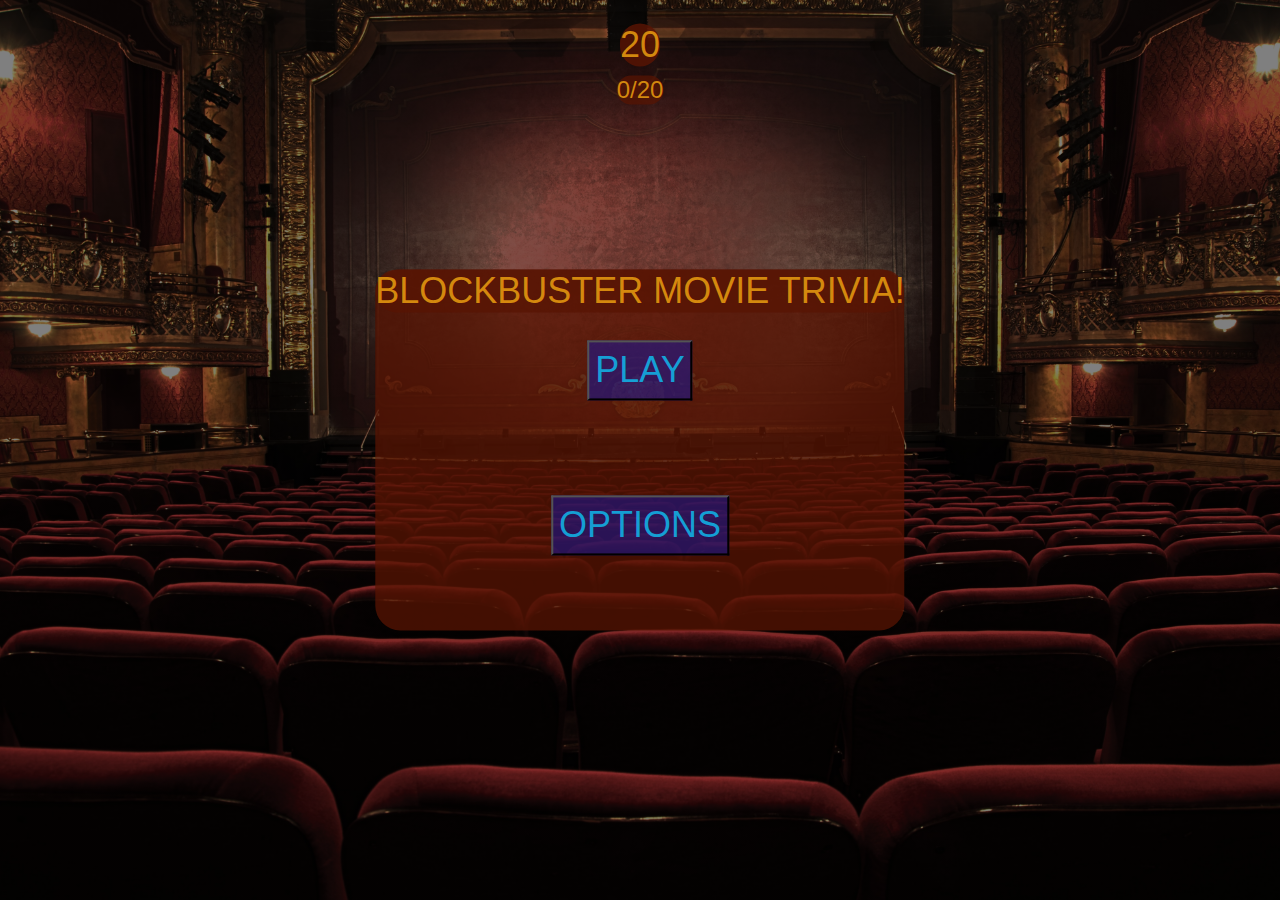
<file: index.html>
<!doctype html>
<html lang="en">

<head>
    <!-- Required meta tags -->
    <meta charset="utf-8">
    <meta name="viewport" content="width=device-width, initial-scale=1, shrink-to-fit=no">

    <!-- Bootstrap CSS -->
    <link rel="stylesheet" href="https://stackpath.bootstrapcdn.com/bootstrap/4.3.1/css/bootstrap.min.css"
        integrity="sha384-ggOyR0iXCbMQv3Xipma34MD+dH/1fQ784/j6cY/iJTQUOhcWr7x9JvoRxT2MZw1T" crossorigin="anonymous">
     <link rel="stylesheet" href="style.css"> 
    <title>Blockbuster Movie Trivia!</title>
    <audio src="epicmusic.mp3" id="sound"></audio>
</head>

<body>
    <div class="hero-image">
        <div class="hero-text heroh1">
            <h1 class="heroh1" id="">BLOCKBUSTER MOVIE TRIVIA!</h1>
            <div id="inject" class="container-fluid">
            </div>
        </div>
        <div class="container-fluid">
            <div>
                <h1 class="hero-text2 heroh2" id="correct">
                    0/20
                </h1>
            </div>
            <div class="container-fluid hero-text3">
                <div>
                    <h1 class="hero-text3 heroh3" id="counter">
                         20
                    </h1>
                </div>
            </div>
        </div>
    </div>
            <!-- Optional JavaScript -->
            <!-- jQuery first, then Popper.js, then Bootstrap JS -->
            <script src="https://code.jquery.com/jquery-3.3.1.slim.min.js"
                integrity="sha384-q8i/X+965DzO0rT7abK41JStQIAqVgRVzpbzo5smXKp4YfRvH+8abtTE1Pi6jizo"
                crossorigin="anonymous"></script>
            <script src="https://cdnjs.cloudflare.com/ajax/libs/popper.js/1.14.7/umd/popper.min.js"
                integrity="sha384-UO2eT0CpHqdSJQ6hJty5KVphtPhzWj9WO1clHTMGa3JDZwrnQq4sF86dIHNDz0W1"
                crossorigin="anonymous"></script>
            <script src="https://stackpath.bootstrapcdn.com/bootstrap/4.3.1/js/bootstrap.min.js"
                integrity="sha384-JjSmVgyd0p3pXB1rRibZUAYoIIy6OrQ6VrjIEaFf/nJGzIxFDsf4x0xIM+B07jRM"
                crossorigin="anonymous"></script>
            <script src="script.js"></script>
</body>

</html>
</file>
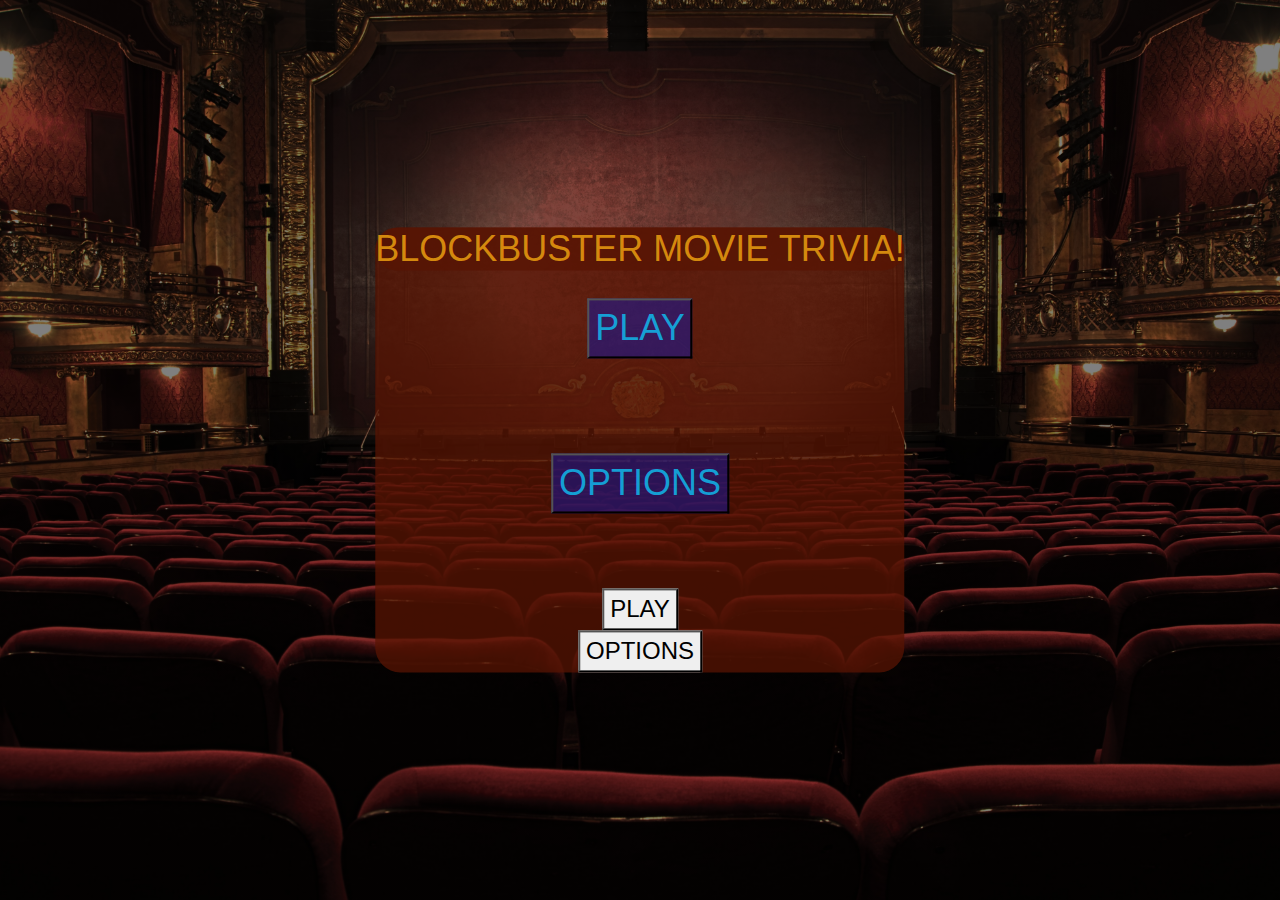
<file: mainPage.html>
<!doctype html>
<html lang="en">

<head>
    <!-- Required meta tags -->
    <meta charset="utf-8">
    <meta name="viewport" content="width=device-width, initial-scale=1, shrink-to-fit=no">

    <!-- Bootstrap CSS -->
    <link rel="stylesheet" href="https://stackpath.bootstrapcdn.com/bootstrap/4.3.1/css/bootstrap.min.css"
        integrity="sha384-ggOyR0iXCbMQv3Xipma34MD+dH/1fQ784/j6cY/iJTQUOhcWr7x9JvoRxT2MZw1T" crossorigin="anonymous">
    <link rel="stylesheet" href="style.css">
    <title>Blockbuster Movie Trivia!</title>
</head>

<body>
    <div class="hero-image">
        <div class="hero-text heroh1">
            <div></div>
            <h1 class="heroh1" id="">BLOCKBUSTER MOVIE TRIVIA!</h1>
            <div id="inject"></div>
            
                <div>
                        <button class="" id="injectBtn">PLAY</button>
                </div>
                        
                
          
           <div>
                <button class="playBtn" id="optBtn">OPTIONS</button>
            </div>
           </div>

            
        
    </div>
    <!-- Optional JavaScript -->
    <!-- jQuery first, then Popper.js, then Bootstrap JS -->
    <script src="https://code.jquery.com/jquery-3.3.1.slim.min.js"
        integrity="sha384-q8i/X+965DzO0rT7abK41JStQIAqVgRVzpbzo5smXKp4YfRvH+8abtTE1Pi6jizo"
        crossorigin="anonymous"></script>
    <script src="https://cdnjs.cloudflare.com/ajax/libs/popper.js/1.14.7/umd/popper.min.js"
        integrity="sha384-UO2eT0CpHqdSJQ6hJty5KVphtPhzWj9WO1clHTMGa3JDZwrnQq4sF86dIHNDz0W1"
        crossorigin="anonymous"></script>
    <script src="https://stackpath.bootstrapcdn.com/bootstrap/4.3.1/js/bootstrap.min.js"
        integrity="sha384-JjSmVgyd0p3pXB1rRibZUAYoIIy6OrQ6VrjIEaFf/nJGzIxFDsf4x0xIM+B07jRM"
        crossorigin="anonymous"></script>
    <script src="script.js"></script>
</body>

</html>
</file>
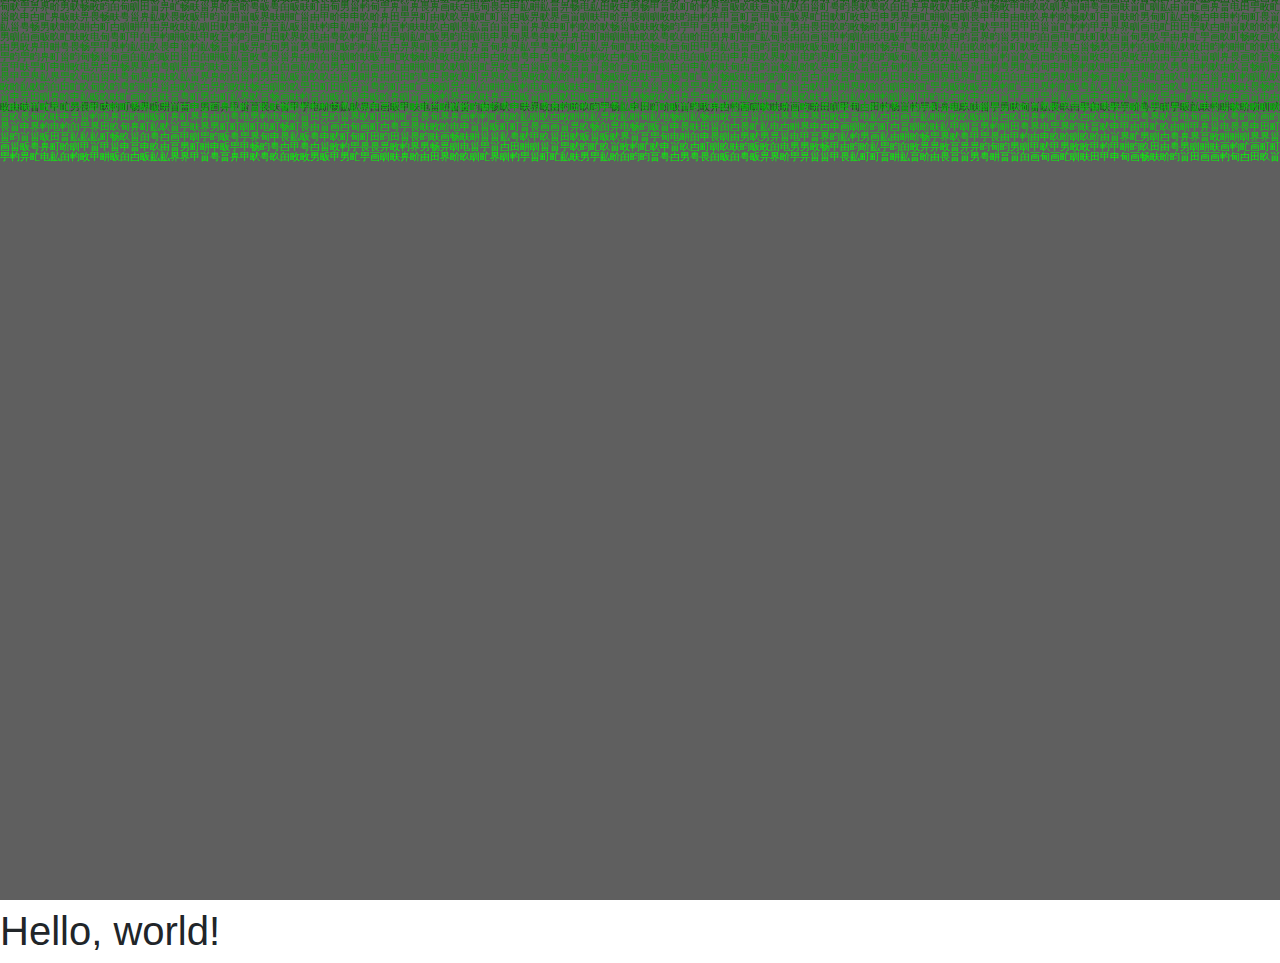
<file: Matrixbutton.html>
<!doctype html>
<html lang="en">
  <head>
        <canvas  id="q">wELCOM</canvas>
        



    <!-- Required meta tags -->
    <meta charset="utf-8">
    <meta name="viewport" content="width=device-width, initial-scale=1, shrink-to-fit=no">

    <!-- Bootstrap CSS -->
    <link rel="stylesheet" href="https://stackpath.bootstrapcdn.com/bootstrap/4.3.1/css/bootstrap.min.css" integrity="sha384-ggOyR0iXCbMQv3Xipma34MD+dH/1fQ784/j6cY/iJTQUOhcWr7x9JvoRxT2MZw1T" crossorigin="anonymous">

    <title>Hello, world!</title>
  </head>
  <body>
    <h1>Hello, world!</h1>

    <!-- Optional JavaScript -->
    <!-- jQuery first, then Popper.js, then Bootstrap JS -->
    <script src="https://code.jquery.com/jquery-3.3.1.slim.min.js" integrity="sha384-q8i/X+965DzO0rT7abK41JStQIAqVgRVzpbzo5smXKp4YfRvH+8abtTE1Pi6jizo" crossorigin="anonymous"></script>
    <script src="https://cdnjs.cloudflare.com/ajax/libs/popper.js/1.14.7/umd/popper.min.js" integrity="sha384-UO2eT0CpHqdSJQ6hJty5KVphtPhzWj9WO1clHTMGa3JDZwrnQq4sF86dIHNDz0W1" crossorigin="anonymous"></script>
    <script src="https://stackpath.bootstrapcdn.com/bootstrap/4.3.1/js/bootstrap.min.js" integrity="sha384-JjSmVgyd0p3pXB1rRibZUAYoIIy6OrQ6VrjIEaFf/nJGzIxFDsf4x0xIM+B07jRM" crossorigin="anonymous"></script>
  <script src="MatrixEffct.js"></script>
  
  </body>
</html>
</file>
<file: style.css>
body, html {
  height: 100%;
}

/* The hero image */

.hero-image {
  /* Use "linear-gradient" to add a darken background effect to the image (photographer.jpg). This will make the text easier to read */
  background-image: linear-gradient(rgba(0, 0, 0, 0.5), rgba(0, 0, 0, 0.5)), url("bgMovie.jpg");
  /* Set a specific height */
  height: 100%;
  /* Position and center the image to scale nicely on all screens */
  background-position: center;
  background-repeat: no-repeat;
  background-size: cover;
  position: relative;
}

/* Place text in the middle of the image */

.hero-text {
  text-align: center;
  position: absolute;
  top: 50%;
  left: 50%;
  transform: translate(-50%, -50%);
  color: white;
  font-size: 1em;
}

.heroh1 {
  font-size: 1.500em;
  color: rgba(236, 159, 16, 0.849);
  border-radius: 25px;
  background: rgba(87, 20, 3, 0.753);
}

.textgold {
  color: rgba(247, 137, 11, 0.767)
}

.playBtnc {
  margin-bottom: 20px;
  margin-top: 10px;
  padding: 25px, 25px;
  font-size: 1.5em;
  color: rgba(187, 128, 0, 0.993);
  background: rgba(66, 6, 6, 0.76)
}

.answerBtn {
  margin-bottom: 75px;
  margin-top: 20px;
  padding: 50px, 50px;
  font-size: 1.5em;
  color: rgba(16, 185, 236, 0.849);
  background: rgba(13, 24, 180, 0.466)
}

.hero-text2 {
  text-align: center;
  position: absolute;
  top: 10%;
  left: 50%;
  transform: translate(-50%, -50%);
  color: white;
  font-size: 2em;
}

.heroh2 {
  font-size: 1.5em;
  color: rgba(236, 159, 16, 0.849);
  border-radius: 25px;
  background: rgba(87, 20, 3, 0.74);
}

.hero-text3 {
  text-align: center;
  position: absolute;
  top: 5%;
  left: 50%;
  transform: translate(-50%, -50%);
  color: white;
  font-size: 1.5em;
}

.heroh3 {
  font-size: 1.5em;
  color: rgba(236, 159, 16, 0.849);
  border-radius: 25px;
  background: rgba(87, 20, 3, 0.856);
}
.youwin{
  font-size: 1.5em;
  color: rgb(38, 0, 255);
  border-radius: 25px;
  background: rgba(87, 20, 3, 0.541);

}
</file>
